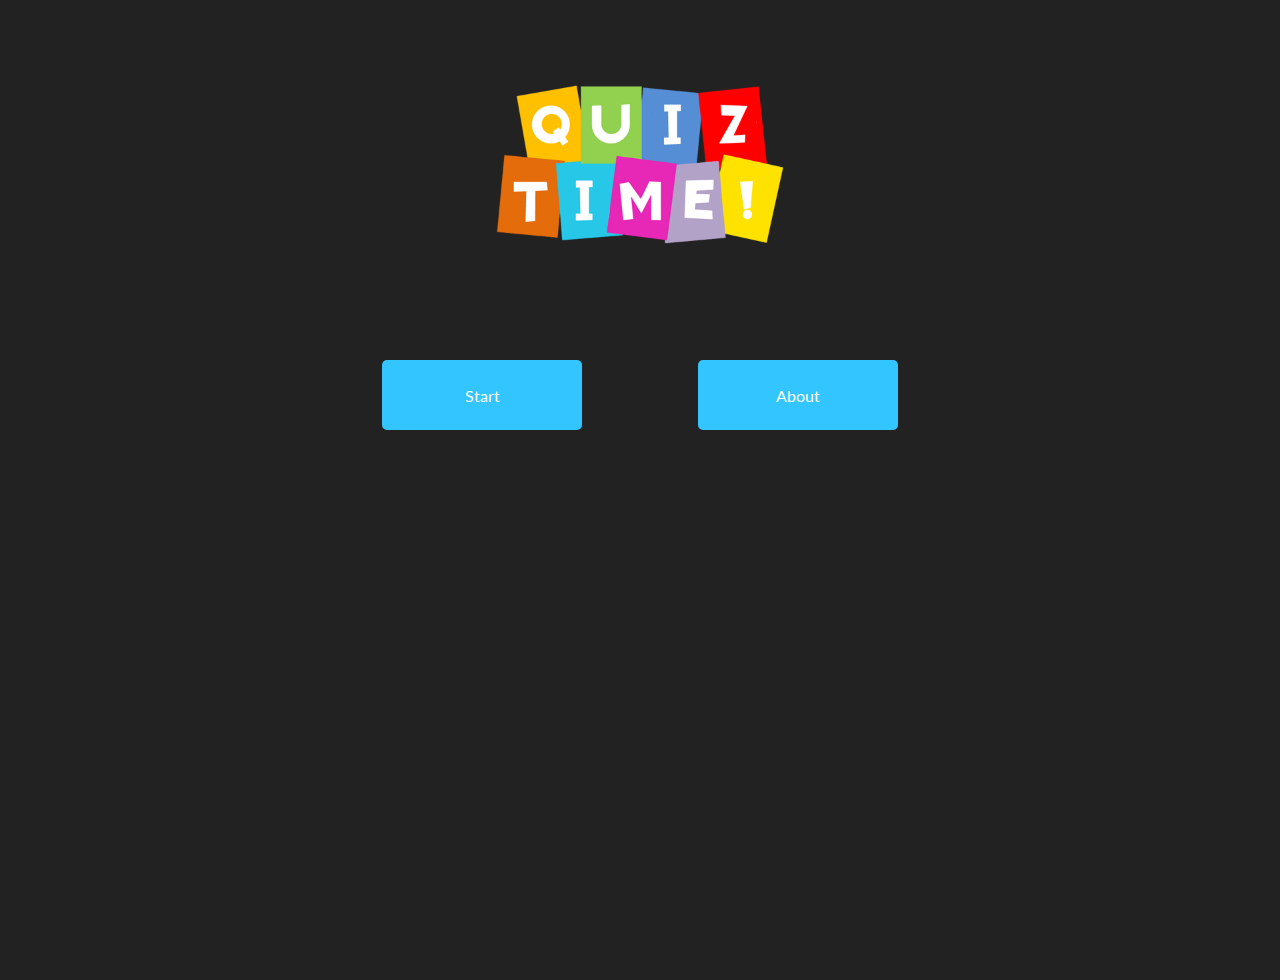
<file: pages/index.html>
<!DOCTYPE html>
<html>

<head>
  <meta charset="utf-8">
  <meta http-equiv="X-UA-Compatible" content="IE=edge">
  <title>IronQuiz</title>
  <meta name="viewport" content="width=device-width, initial-scale=1">
  <link rel="stylesheet" type="text/css" media="screen" href="../css/style.css">
  
</head>

<body>

  <div >
    <div class="container-master">
      <div class="container-logo">
        <div class="logo-game"></div>
      </div>
      <div class="container-buttons not-active">
          <a  href="../pages/game.html" class="not-active"> <div class="btnStart">Start</div></a>
          <a  href="../pages/about.html" class="not-active"><div class="btnAbout ">About</div></a>
      </div>
    </div>



</body>

</html>


<script src="https://code.jquery.com/jquery-3.3.1.slim.min.js"
  integrity="sha384-q8i/X+965DzO0rT7abK41JStQIAqVgRVzpbzo5smXKp4YfRvH+8abtTE1Pi6jizo" crossorigin="anonymous"></script>
<script src="https://cdnjs.cloudflare.com/ajax/libs/popper.js/1.14.7/umd/popper.min.js"
  integrity="sha384-UO2eT0CpHqdSJQ6hJty5KVphtPhzWj9WO1clHTMGa3JDZwrnQq4sF86dIHNDz0W1" crossorigin="anonymous"></script>
<script src="https://stackpath.bootstrapcdn.com/bootstrap/4.3.1/js/bootstrap.min.js"
  integrity="sha384-JjSmVgyd0p3pXB1rRibZUAYoIIy6OrQ6VrjIEaFf/nJGzIxFDsf4x0xIM+B07jRM" crossorigin="anonymous"></script>
</file>
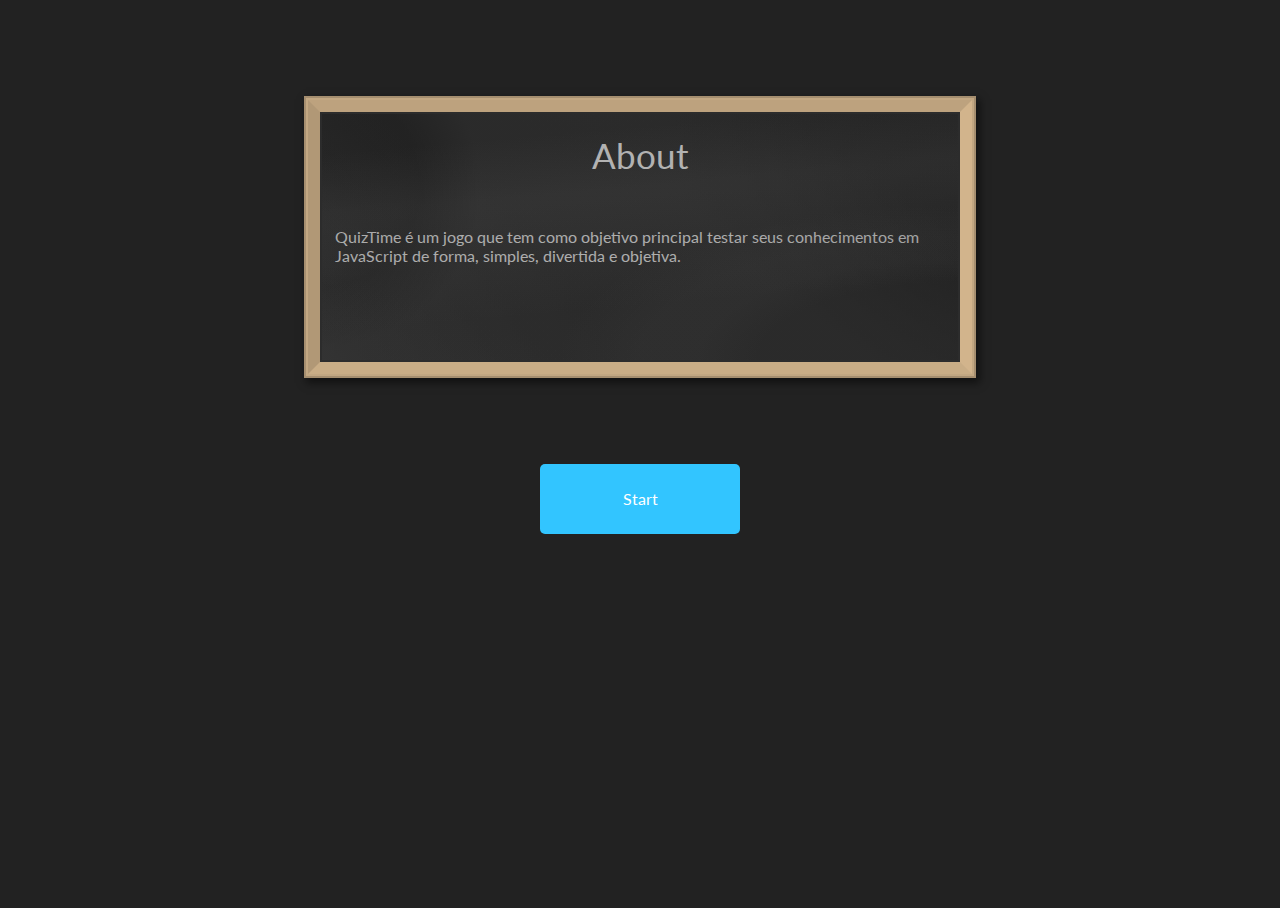
<file: pages/about.html>
<!DOCTYPE html>
<html>

<head>
    <meta charset="utf-8">
    <meta http-equiv="X-UA-Compatible" content="IE=edge">
    <title>IronQuiz</title>
    <meta name="viewport" content="width=device-width, initial-scale=1">
        <link rel="stylesheet" type="text/css" media="screen" href="../css/style.css">

</head>

<body>


        <div class="shade">
                <div class="blackboard-game-about">
        
                    <div class="game-over-blackboard">

                  <div style="margin:15px">

                      QuizTime é um jogo que tem como objetivo principal testar seus conhecimentos em JavaScript de forma, simples, divertida e objetiva.
                  </div> 
            
                  
     
                    </div>
        
        
        
                </div>
           
                <div class="container-buttons not-active">
                    <a  href="../pages/game.html" class="not-active"> <div class="btnStart">Start</div></a>
                   
                </div>
            </div>

            
        


</body>

</html>


<script src="https://code.jquery.com/jquery-3.2.1.slim.min.js"
    integrity="sha384-KJ3o2DKtIkvYIK3UENzmM7KCkRr/rE9/Qpg6aAZGJwFDMVNA/GpGFF93hXpG5KkN"
    crossorigin="anonymous"></script>
<script src="https://cdnjs.cloudflare.com/ajax/libs/popper.js/1.12.9/umd/popper.min.js"
    integrity="sha384-ApNbgh9B+Y1QKtv3Rn7W3mgPxhU9K/ScQsAP7hUibX39j7fakFPskvXusvfa0b4Q"
    crossorigin="anonymous"></script>
<script src="https://maxcdn.bootstrapcdn.com/bootstrap/4.0.0/js/bootstrap.min.js"
    integrity="sha384-JZR6Spejh4U02d8jOt6vLEHfe/JQGiRRSQQxSfFWpi1MquVdAyjUar5+76PVCmYl"
    crossorigin="anonymous"></script>
</file>
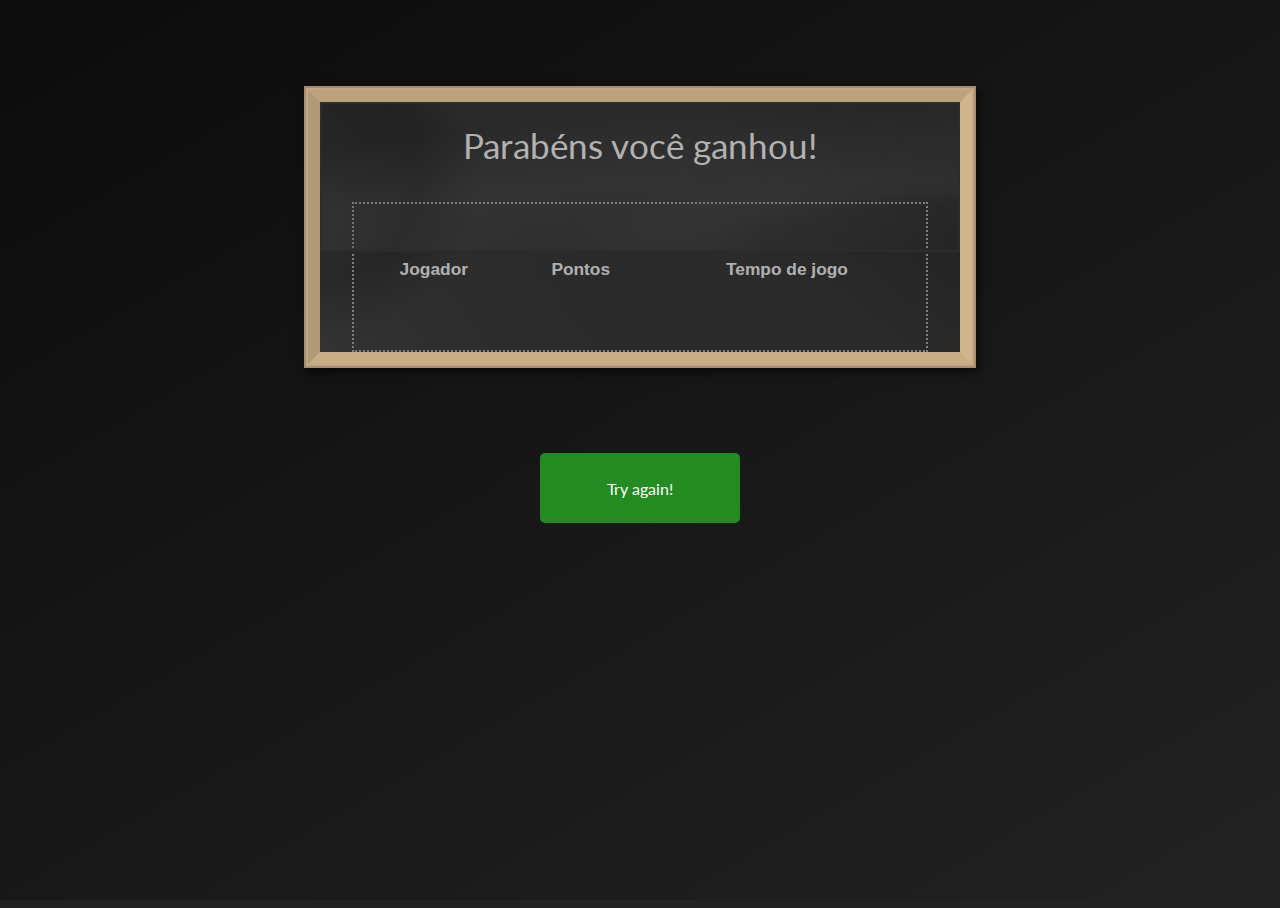
<file: pages/finish.html>
<!DOCTYPE html>
<html>

<head>
    <meta charset="utf-8">
    <meta http-equiv="X-UA-Compatible" content="IE=edge">
    <title>Game Over</title>
    <meta name="viewport" content="width=device-width, initial-scale=1">
    <link rel="stylesheet" type="text/css" media="screen" href="../css/style.css">

    <script>

        function GetQueryString(a) {
            a = a || window.location.search.substr(1).split('&').concat(window.location.hash.substr(1).split("&"));

            if (typeof a === "string")
                a = a.split("#").join("&").split("&");


            if (!a) return {};

            var b = {};
            for (var i = 0; i < a.length; ++i) {

                var p = a[i].split('=');

                if (p.length != 2) continue;

                b[p[0]] = decodeURIComponent(p[1].replace(/\+/g, " "));
            }


            var hora = b.time.split(",");

            var data = new Date();

            var hourEnd = data.getHours()
            var minutesEnd = data.getMinutes()


            var h = hourEnd - parseInt(hora[0])
            var m = minutesEnd - parseInt(hora[1])


            if (h < 10) {

                h = "0" + h

            }


            if (m < 10) {

                m = "0" + m

            }

            document.getElementById("time").innerHTML = `${h}:${m}`






            document.getElementById("name").innerHTML = b.player
            document.getElementById("points").innerHTML = b.pontos

    
        }

    </script>
</head>

<body onload="GetQueryString()">

    <div class="shade-game-finish">
        <div class="blackboard-game-finish">

            <div class="game-finish-blackboard">
                <table class="pontilhado">
                    <tr>
                        <th>
                            Jogador
                        </th>
                        <th>
                            Pontos
                        </th>
                        <th>
                            Tempo de jogo
                        </th>
                    </tr>
                    <tr>
                        <td><span id="name"></span></td>
                        <td><span id="points"></span></td>
                        <td><span id="time"></span></td>
                    </tr>

                </table>

            </div>



        </div>
        <div class="container-buttons">
            <a href="index.html" class="not-active">
                <div class="btnTryAgain ">Try again!</div>
            </a>

        </div>
    </div>

</body>

</html>
<script src="../scripts/database.js"></script>
<script src="../scripts/ranking.js"></script>
</file>
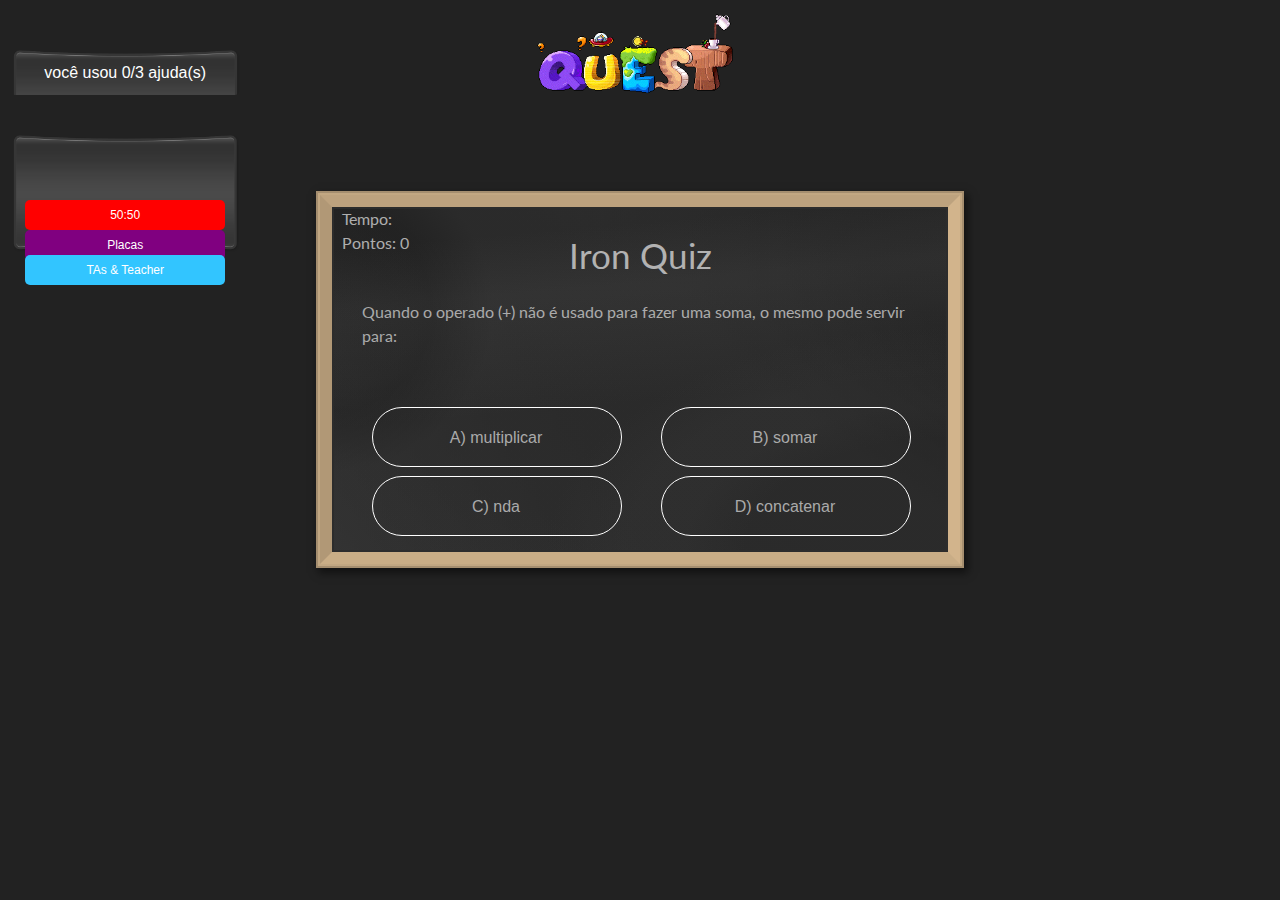
<file: pages/game.html>
<!DOCTYPE html>
<html>

<head>
  <meta charset="utf-8">
  <meta http-equiv="X-UA-Compatible" content="IE=edge">
  <title>IronQuiz</title>
  <meta name="viewport" content="width=device-width, initial-scale=1">
  <link rel="stylesheet" type="text/css" media="screen" href="../css/style.css">
  <link rel="stylesheet" href="https://maxcdn.bootstrapcdn.com/bootstrap/4.0.0/css/bootstrap.min.css"
    integrity="sha384-Gn5384xqQ1aoWXA+058RXPxPg6fy4IWvTNh0E263XmFcJlSAwiGgFAW/dAiS6JXm" crossorigin="anonymous">

  <script>



  function audio () {
      if ('speechSynthesis' in window) with (speechSynthesis) {

        var playEle = document.querySelector('#play');
        var pauseEle = document.querySelector('#pause');
        var stopEle = document.querySelector('#stop');
        var flag = false;

        playEle.addEventListener('click', onClickPlay);
    

        function onClickPlay() {

          if (!flag) {
            flag = true;
            utterance = new SpeechSynthesisUtterance(document.querySelector('article').textContent);
            utterance.voice = getVoices()[0];
            utterance.onend = function () {
              flag = false;
              playEle.className = pauseEle.className = '';
              stopEle.className = 'stopped';
            };
            playEle.className = 'played';
            stopEle.className = '';
            speak(utterance);
          }
          if (paused) { /* unpause/resume narration */
            playEle.className = 'played';
            pauseEle.className = '';
            resume();
          }
        }

        function onClickPlay() {

          if (!flag) {
            flag = true;
            utterance = new SpeechSynthesisUtterance(document.querySelector('article').textContent);
            utterance.voice = getVoices()[0];
            utterance.onend = function () {
              flag = false;
              playEle.className = pauseEle.className = '';
              stopEle.className = 'stopped';
            };
            playEle.className = 'played';
            stopEle.className = '';
            speak(utterance);
          }
          if (paused) { /* unpause/resume narration */
            playEle.className = 'played';
            pauseEle.className = '';
            resume();
          }
        }



      }

      else { /* speech synthesis not supported */
        msg = document.createElement('h5');
        msg.textContent = "Detected no support for Speech Synthesis";
        msg.style.textAlign = 'center';
        msg.style.backgroundColor = 'red';
        msg.style.color = 'white';
        msg.style.marginTop = msg.style.marginBottom = 0;
        document.body.insertBefore(msg, document.querySelector('div'));
      }

    }
  </script>
</head>

<body onload="audio()">

  <div>
    <img>

  </div>

  <article id="text-speech">

  </article>



  <div class="shade cursor1">


      <div class=buttons style="display:none">
          <button id=play></button> &nbsp;
          <button id=pause></button> &nbsp;
          <button id=stop></button>
        </div>

    <div class="modal fade" id="exampleModalLong-cards" tabindex="-1" role="dialog"
      aria-labelledby="exampleModalLongTitle" aria-hidden="true">
      <div class="modal-dialog" role="document">
        <div class="modal-content" style="background:black">
          <div class="modal-header">
            <h5 class="modal-title-cards" id="exampleModalLongTitle-cards" style="color:#62c3fd">Help - Placas</h5>
            <button type="button" class="close" data-dismiss="modal" aria-label="Close">
              <span aria-hidden="true">&times;</span>
            </button>
          </div>

          <div class="container-photo">

            <div class="placa-one">
              <div id="placa-one-one">
              </div>

              <div id="placa-one-one-porcent">
              </div>


            </div>

            <div class="placa-two">
              <div id="placa-two-two">
              </div>

              <div id="placa-two-two-porcent">
              </div>

            </div>


            <div class="placa-three">
              <div id="placa-three-three">
              </div>
              <div id="placa-three-three-porcent">
              </div>
            </div>

          </div>
        </div>

      </div>
    </div>


   
    <div class="modal fade" id="exampleModalLong" tabindex="-1" role="dialog" aria-labelledby="exampleModalLongTitle"
      aria-hidden="true">
      <div class="modal-dialog" role="document">
        <div class="modal-content" style="background:black">
          <div class="modal-header">
            <h5 class="modal-iron" id="exampleModalLongTitle" style="color:#62c3fd">Iron Help</h5>
            <button type="button" class="close" data-dismiss="modal" aria-label="Close">
              <span aria-hidden="true">&times;</span>
            </button>
          </div>

          <div class="container-photo">



            <div class="modal-body">
              <span class="options-tas-coe" id="coe-option">A</span>
              <div id="coe">
              </div>
              <span class="options-tas-coe-porcent" id="coe-option-1">A</span>




              <span class="options-tas-gabriel" id="gabriel-option">A</span>
              <div id="gabriel">
              </div>
              <span class="options-tas-gabriel-porcent" id="gabriel-option-2">A</span>



              <span class="options-tas-romulo" id="romulo-option">A</span>
              <div id="romulo">
              </div>
              <span class="options-tas-romulo-porcent" id="romulo-option-3">A</span>

            </div>
          </div>

        </div>
      </div>
    </div>



    <div class="logo-game-game">

    </div>
    <div class="painel-help">

      <div class="qtd-help" id="qtd-help">você usou 0/3 ajuda(s)</div>
    </div>
    <div class="help">


      <div class="help-one" id="help-1" onClick="half(this,null)">50:50</div>

      <a href="#exampleModalLong-cards" id="modal-2" style="text-decoration: none;color: white" data-toggle="modal"
        data-target="#exampleModalLong-cards">
        <div class="help-two" id="help-2" onClick="half(this,'modal-1')">Placas</div>
      </a>



      <a href="#exampleModalLong"  id="modal-3" style="text-decoration: none;color: white" data-toggle="modal"
        data-target="#exampleModalLong">
        <div class="help-three" id="help-3" onClick="half(this,'modal-2')">TAs & Teacher</div>
      </a>



    </div>
    <div class="blackboard">

      <div class="container-time-points">
        <div class="time">
          Tempo: <span id="secUni" class="number1"></span>
          <!-- 
:<span id="milDec"
            class="number">0</span><span class="number" id="milUni">0</span>

          -->
        </div>

        <div class="time">
          Pontos: <span id="pointsgame">0</span>
        </div>

      </div>


      <div class="container-master-game head">
        <div class="section-logo">
          <div class="container-center-question">
            <div id="title-question"></div>

          </div>

          <div class="container-center-options">
            <ul id="list-options" style="list-style:upper-alpha">

            </ul>
          </div>
        </div>
      </div>

    </div>
  </div>




</body>

</html>
<script src="../scripts/database.js"></script>
<script src="../scripts/player.js"></script>
<script src="../scripts/ranking.js"></script>
<script src="../scripts/constructor_ironquiz.js"></script>
<script src="../scripts/object_quiz.js"></script>
<script src="../scripts/main.js"></script>

<script src="https://code.jquery.com/jquery-3.2.1.slim.min.js"
  integrity="sha384-KJ3o2DKtIkvYIK3UENzmM7KCkRr/rE9/Qpg6aAZGJwFDMVNA/GpGFF93hXpG5KkN" crossorigin="anonymous"></script>
<script src="https://cdnjs.cloudflare.com/ajax/libs/popper.js/1.12.9/umd/popper.min.js"
  integrity="sha384-ApNbgh9B+Y1QKtv3Rn7W3mgPxhU9K/ScQsAP7hUibX39j7fakFPskvXusvfa0b4Q" crossorigin="anonymous"></script>
<script src="https://maxcdn.bootstrapcdn.com/bootstrap/4.0.0/js/bootstrap.min.js"
  integrity="sha384-JZR6Spejh4U02d8jOt6vLEHfe/JQGiRRSQQxSfFWpi1MquVdAyjUar5+76PVCmYl" crossorigin="anonymous"></script>
</file>
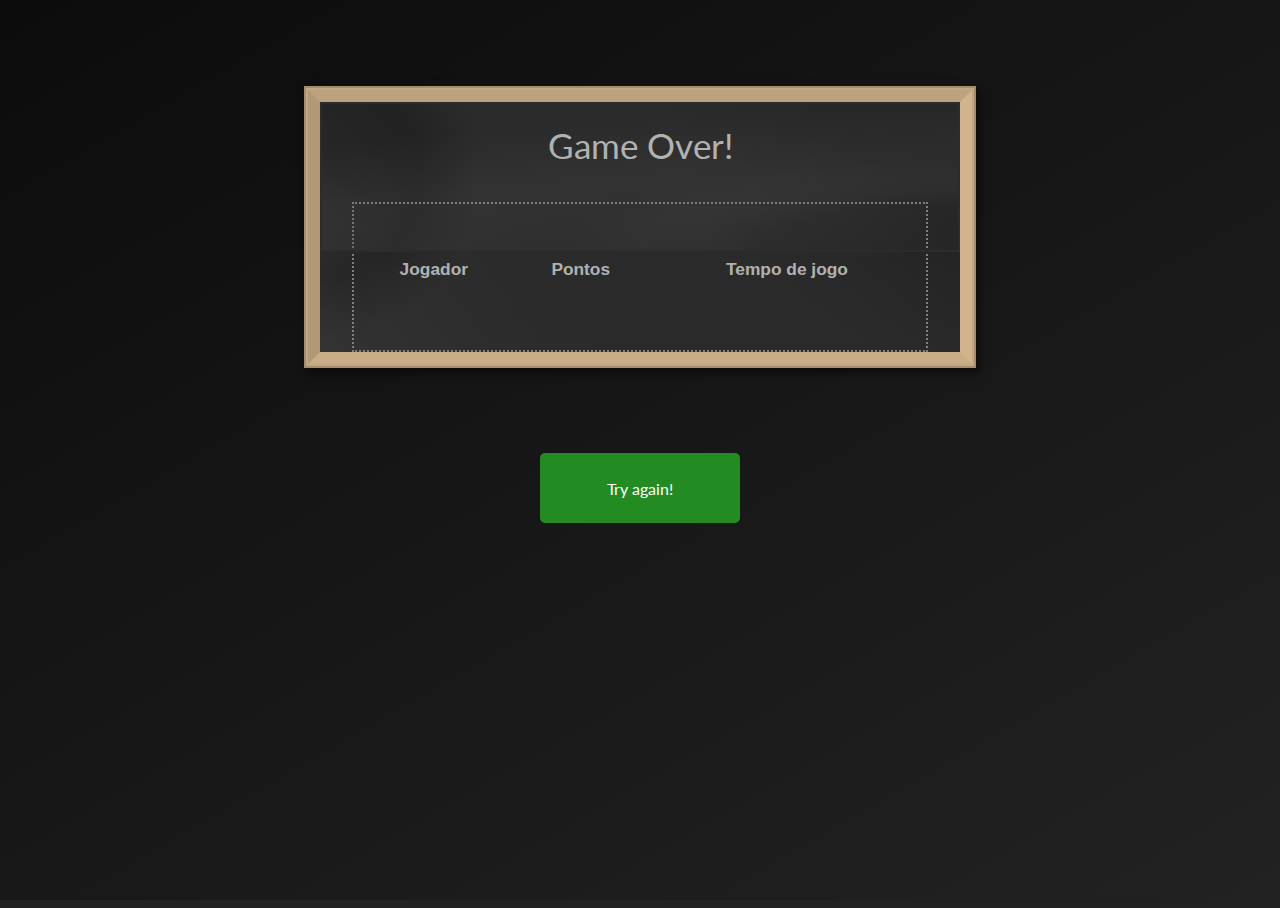
<file: pages/gameover.html>
<!DOCTYPE html>
<html>

<head>
    <meta charset="utf-8">
    <meta http-equiv="X-UA-Compatible" content="IE=edge">
    <title>Game Over</title>
    <meta name="viewport" content="width=device-width, initial-scale=1">
    <link rel="stylesheet" type="text/css" media="screen" href="../css/style.css">

    <script>

        function GetQueryString(a) {
            a = a || window.location.search.substr(1).split('&').concat(window.location.hash.substr(1).split("&"));

            if (typeof a === "string")
                a = a.split("#").join("&").split("&");


            if (!a) return {};

            var b = {};
            for (var i = 0; i < a.length; ++i) {

                var p = a[i].split('=');

                if (p.length != 2) continue;

                b[p[0]] = decodeURIComponent(p[1].replace(/\+/g, " "));
            }


            var hora = b.time.split(",");

            var data = new Date();

            var hourEnd = data.getHours()
            var minutesEnd = data.getMinutes()


            var h = hourEnd - parseInt(hora[0])
            var m = minutesEnd - parseInt(hora[1])


            if (h < 10) {

                h = "0" + h

            }


            if (m < 10) {

                m = "0" + m

            }

            document.getElementById("time").innerHTML = `${h}:${m}`






            document.getElementById("name").innerHTML = b.player
            document.getElementById("points").innerHTML = b.pontos

            console.log(b);
        }

    </script>
</head>

<body onload="GetQueryString()">

    <div class="shade-game-over">
        <div class="blackboard-game-over">

            <div class="game-over-blackboard">
                <table class="pontilhado">
                    <tr>
                        <th>
                            Jogador
                        </th>
                        <th>
                            Pontos
                        </th>
                        <th>
                            Tempo de jogo
                        </th>
                    </tr>
                    <tr>
                        <td><span id="name"></span></td>
                        <td><span id="points"></span></td>
                        <td><span id="time"></span></td>
                    </tr>

                </table>

            </div>



        </div>
        <div class="container-buttons">
            <a href="index.html" class="not-active">
                <div class="btnTryAgain ">Try again!</div>
            </a>

        </div>
    </div>

</body>

</html>
<script src="../scripts/database.js"></script>
<script src="../scripts/ranking.js"></script>
</file>
<file: css/style.css>
@import url('https://fonts.googleapis.com/css?family=Lato');

body, html{
  height: 100%;
  background: #222222;
  font-family: 'Lato', sans-serif;
cursor: url([data-uri]), auto;

}


a{
  cursor: url([data-uri]), auto;

}

.container{
  display: block;
  position: relative;
  margin: 40px auto;
  height: auto;
  width: 500px;
  padding: 20px;
}

h2 {
	color: #AAAAAA;
}



ul li{
  color: #AAAAAA;
  display: block;
  position: relative;
  float: left;
  width: 50%;
  height: 60px;
  border-bottom: 1px solid #333;
  cursor: url([data-uri]), auto;

  
}

ul li input[type=radio]{
  position: absolute;
  display: none;
  cursor: url([data-uri]), auto;

}



.container-center-question{
 
  display: flex;
  justify-content: center;
  justify-items: center;
  margin-top: -40px;
  vertical-align: middle;
  font-family: 'Lato', sans-serif;
  font-size: 1.0em;
  color: rgba(238, 238, 238, 0.7);
  margin-top: -60px;
 


}

@media screen and (min-width: 300px) and (max-width: 500px) {
.container-center-question{
 
  display: flex;
  justify-content: center;
  justify-items: center;
  margin-top: -48px;
  vertical-align: middle;
  font-family: 'Lato', sans-serif;
  font-size: 1.0em;
  color: rgba(238, 238, 238, 0.7);
  margin-top: -60px;
 


}

}

.container-center-options{

    margin-top: -50px;
    display: flex;
    justify-content: center;
   }

   @media screen and (min-width: 300px) and (max-width: 500px) {
   .container-center-options{

    margin-top: -50px;
    margin-left: 15px;
    display: flex;
    justify-content: center;
   }

  }

#title-question{

    display: flex;
    justify-content: center;
    margin-top:100px;
    border-radius: 5px 10px 20px 30px;
    padding: 5px 10px 0px 30px;
    width: 100%;
  

}

@keyframes answer-true {
    0% { opacity: 1; }
    50% { opacity: 0.5; }
    100% { opacity: 0; }
}
.answer-true {

    display:flex;
    justify-content: center;
    align-items: center;
    background: green; 
   -webkit-animation: answer-true.75s linear infinite;
   -moz-animation: answer-true.75s linear infinite;
   -ms-animation: answer-true.75s linear infinite;
   -o-animation: answer-true.75s linear infinite;
    animation: answer-true.75s linear infinite;
    border-radius: 50px;
    margin-top: 9px;
    width: 250px;
    margin-left: 40px;
    
    
}


@keyframes time-alert {
  0% { opacity: 1; }
  50% { opacity: 0.5; }
  100% { opacity: 0; }
}
.time-alert {

  font-family: 'Lato', sans-serif;
  font-size: 1.0em;
  margin-left:1px;
  color:yellow;
 -webkit-animation: time-alert.75s linear infinite;
 -moz-animation: time-alert.75s linear infinite;
 -ms-animation: time-alert.75s linear infinite;
 -o-animation: time-alert.75s linear infinite;
  animation: time-alert.75s linear infinite;
  
  
  
}


@keyframes time-alert-red {
  0% { opacity: 1; }
  50% { opacity: 0.5; }
  100% { opacity: 0; }
}
.time-alert-red {

  font-family: 'Lato', sans-serif;
  font-size: 1.0em;
  margin-left:1px;
  color:red;
  font-weight: bold;
 -webkit-animation: time-alert-red.75s linear infinite;
 -moz-animation: time-alert-red.75s linear infinite;
 -ms-animation: time-alert-red.75s linear infinite;
 -o-animation: time-alert-red.75s linear infinite;
  animation: time-alert-red.75s linear infinite;
  
  
  
}


.answer-true-1 {

  display: flex;
  justify-content: center;
  border: 1px solid white;
  border-radius: 50px;

  margin-top: 9px;
  width: 250px;
  margin-left: 40px;
  
  
}

.answer-true-2 {

  display: flex;
  justify-content: center;
  justify-items: center;
  border: 1px solid white;
  border-radius: 50px;

  margin-top: 9px;
  width: 250px;
  margin-left: 39px;
}


.answer-true-3 {

  display: flex;
  justify-content: center;
  border: 1px solid white;
  border-radius: 50px;

  margin-top: 9px;
  width: 250px;
  margin-left: 40px;
  
}


.answer-true-4 {

  display: flex;
  justify-content: center;
  border: 1px solid white;
  border-radius: 50px;
  margin-top: 9px;
  width: 250px;
  margin-left: 39px;
}

.answer-false{
  
    background:red; 
    color:white;
    border-radius: 50px;
    margin-top: 9px;
    width: 250px;
    margin-left: 40px;
    display:flex;
    justify-content: center;
    align-items: center;
 
}
.logo-game-game{

  margin-left: 41%;
  height: 100px;

  background: url('../img/question.gif') 0 0 no-repeat;
  background-size: 30%;
 
}


@media screen and (min-width: 300px) and (max-width: 500px) {

  .logo-game-game{

    margin-left:228px;
    background: url('../img/question.gif') 0 0 no-repeat;
    background-size: 200px;
    margin-top:-90px;
   
  }
  
  

}

.container-logo .logo-game{

  height: 200px;
  width: 300px;
  background: url('../img/quiz-png-1.png') 0 0 no-repeat;
  background-size: 100%;
  display: inline-block;

}

@media screen and (min-width: 90px) and (max-width: 740px) {
  
  .container-logo .logo-game{
 
      background: url('../img/quiz-png-1.png') 0 0 no-repeat;
      background-size: 100%;
      display: inline-block;
  }
  

}
.container-buttons{

  display: flex;
  justify-content: center;
  justify-content: space-around;
  margin-top: 80px;
 
 

}

.container-master{

  margin-left: 25%;
  width:50%;

}

.container-logo{

 display: flex;
 justify-content: center;
 margin-top: 80px
 
}

.options{
 
  display: flex;
  justify-content: center;
  align-items: center;
  border-radius: 50px;
  margin-left: -2px;
  margin-top: 2px;
  width: 100%;

}

.btnStart{ 
  display: flex;
  justify-content: center;
  color:white;
  width: 200px;
  height: 70px;
  background: #32c5ff;
  align-items: center;
  border-radius: 5px 5px 5px 5px
}



.btnTryAgain{ 
  display: flex;
  justify-content: center;
  align-items: center;
  
  color:white;
  width: 200px;
  height: 70px;
  background: forestgreen;
  border-radius: 5px 5px 5px 5px
}

.btnAbout{
  
  display: flex;
  justify-content: center;
  align-items: center;
  color:white;
  width: 200px;
  height: 70px;
  background: #32c5ff;

  border-radius: 5px 5px 5px 5px;

}



@media screen and (min-width: 90px) and (max-width: 740px) {


  .btnStart{ 
    display: flex;
    justify-content: center;
    color:white;
    width:180px;
    height: 60px;
    background: #32c5ff;
    align-items: center;
    border-radius: 5px 5px 5px 5px;
    margin: 5px;
    font-size: 1.6em
  }

  .btnAbout{
  
    display: flex;
    justify-content: center;
    align-items: center;
    color:white;
    width:180px;
    height: 60px;
    background: #32c5ff;
  
    border-radius: 5px 5px 5px 5px;
    margin: 5px;
    font-size: 1.6em
  }


  
.btnTryAgain{ 
  display: flex;
  justify-content: center;
  align-items: center;
  
  color:white;
  width:180px;
    height: 60px;
  background: forestgreen;
  border-radius: 5px 5px 5px 5px;
  margin: 5px;
  font-size: 1.6em
}
}

.container-master-game{

 
   border-radius: 5px 5px 5px 5px;

  

}

#list-options{
 
  margin-top:100px;
  margin-left: -40px;
}


@media screen and (min-width: 300px) and (max-width: 500px) {

#list-options{
 
  margin-top:60px;
  margin-left: -48px;
}


}

#clock {
  border: 2px solid #000;
  border-radius: 20px;
  box-sizing: border-box;
  height: 250px;
  margin: 0 auto;
  padding: 18px 0;
  width: 245px;
}

#sphere {

  border: 2px solid #000;
  border-radius: 20px;
  box-sizing: border-box;
  font-family: "Digi";
  font-size: 50px;
  height: 88px;
  margin-left: 333px;
  padding: 0px 0;
  position: relative;
  text-align: center;
  width: 180px;
  background: #AC1D3F
}

#splits-container {
  
  font-size: 20px;
  font-weight: 100;
  position: absolute;
  left: 50px;
}

#splits-container li {
  padding-bottom: 5px;
  text-align: right;
}

#milliseconds {
  font-size: 18px;
  margin-top: -15px;
  position: absolute;
  right: 20px;
}

.leash {
  background: rgb(204, 84, 87);
  border: 2px solid rgb(134, 59, 61);
  height: 50px;
  margin: 0 auto;
  width: 120px;
}

.leash-top {
  border-bottom: 0;
  border-top-left-radius: 10px;
  border-top-right-radius: 10px;
}

.leash-bottom {
  border-bottom-left-radius: 10px;
  border-bottom-right-radius: 10px;
  border-top: 0;
  height: 27px;
  padding-top: 50px;
}

.hole {
  background: #fff;
  border: 2px solid rgb(134, 59, 61);
  border-radius: 100%;
  height: 20px;
  margin: 0 auto 50px;
  width: 20px;
}



.time{
  content: "Iron Quiz";
  vertical-align: middle;
  font-family: 'Lato', sans-serif;
  font-size: 1.0em;
  color: rgba(238, 238, 238, 0.7);
  margin-left:10px;
}

.btn {
  border: 0;
  border-radius: 100%;
  bottom: 10px;
  color: #fff;
 
  height: 50px;
  outline: 0;
  position: absolute;
  width: 50px;
}

.img-logo{

  margin-left: 25%
}





.shade {
  overflow: auto;
  position: absolute;
  top: 0;
  left: 0;
  bottom: 0;
  right: 0;
  background:#222222;
}

.shade-game-over {
  overflow: auto;
  position: absolute;
  top: 0;
  left: 0;
  bottom: 0;
  right: 0;
  background-image: linear-gradient( 150deg, rgba(0, 0, 0, 0.65), transparent);
}

.shade-game-finish {
  overflow: auto;
  position: absolute;
  top: 0;
  left: 0;
  bottom: 0;
  right: 0;
  background-image: linear-gradient( 150deg, rgba(0, 0, 0, 0.65), transparent);
}


.blackboard-game-about {
  position: relative;
  width: 640px;
  margin: 7% auto;
  border: tan solid 12px;
  border-top: #bda27e solid 12px;
  border-left: #b19876 solid 12px;
  border-bottom: #c9ad86 solid 12px;
  box-shadow: 0px 0px 6px 5px rgba(58, 18, 13, 0), 0px 0px 0px 2px #c2a782, 0px 0px 0px 4px #a58e6f, 3px 4px 8px 5px rgba(0, 0, 0, 0.5);
  background-image: radial-gradient( circle at left 30%, rgba(34, 34, 34, 0.3), rgba(34, 34, 34, 0.3) 80px, rgba(34, 34, 34, 0.5) 100px, rgba(51, 51, 51, 0.5) 160px, rgba(51, 51, 51, 0.5)), linear-gradient( 215deg, transparent, transparent 100px, #222 260px, #222 320px, transparent), radial-gradient( circle at right, #111, rgba(51, 51, 51, 1));
  background-color: #333;
  margin-top:100px;
}

.blackboard-game-about:before {
  box-sizing: border-box;
  display: block;
  position: absolute;
  width: 100%;
  height: 100%;
  background-image: linear-gradient( 175deg, transparent, transparent 40px, rgba(120, 120, 120, 0.1) 100px, rgba(120, 120, 120, 0.1) 110px, transparent 220px, transparent), linear-gradient( 200deg, transparent 80%, rgba(50, 50, 50, 0.3)), radial-gradient( ellipse at right bottom, transparent, transparent 200px, rgba(80, 80, 80, 0.1) 260px, rgba(80, 80, 80, 0.1) 320px, transparent 400px, transparent);
  border: #2c2c2c solid 2px;
  content: "About";
  font-family: 'Lato', sans-serif;
  font-size: 2.2em;
  color: rgba(238, 238, 238, 0.7);
  text-align: center;
  padding-top: 20px;
}


.blackboard {
  position: relative;
  width: 640px;
  margin: 7% auto;
  border: tan solid 12px;
  border-top: #bda27e solid 12px;
  border-left: #b19876 solid 12px;
  border-bottom: #c9ad86 solid 12px;
  box-shadow: 0px 0px 6px 5px rgba(58, 18, 13, 0), 0px 0px 0px 2px #c2a782, 0px 0px 0px 4px #a58e6f, 3px 4px 8px 5px rgba(0, 0, 0, 0.5);
  background-image: radial-gradient( circle at left 30%, rgba(34, 34, 34, 0.3), rgba(34, 34, 34, 0.3) 80px, rgba(34, 34, 34, 0.5) 100px, rgba(51, 51, 51, 0.5) 160px, rgba(51, 51, 51, 0.5)), linear-gradient( 215deg, transparent, transparent 100px, #222 260px, #222 320px, transparent), radial-gradient( circle at right, #111, rgba(51, 51, 51, 1));
  background-color: #333;
  margin-top: -210px;
}








@media screen and (min-width: 300px) and (max-width: 500px) {

  .blackboard {
  
    position: relative;
    width: 350px;
    margin: 7% auto;
    border: tan solid 12px;
    border-top: #bda27e solid 12px;
    border-left: #b19876 solid 12px;
    border-bottom: #c9ad86 solid 12px;
    box-shadow: 0px 0px 6px 5px rgba(58, 18, 13, 0), 0px 0px 0px 2px #c2a782, 0px 0px 0px 4px #a58e6f, 3px 4px 8px 5px rgba(0, 0, 0, 0.5);
    background-image: radial-gradient( circle at left 30%, rgba(34, 34, 34, 0.3), rgba(34, 34, 34, 0.3) 80px, rgba(34, 34, 34, 0.5) 100px, rgba(51, 51, 51, 0.5) 160px, rgba(51, 51, 51, 0.5)), linear-gradient( 215deg, transparent, transparent 100px, #222 260px, #222 320px, transparent), radial-gradient( circle at right, #111, rgba(51, 51, 51, 1));
    background-color: #333;
    margin-top: -250px;
  }
  
  

}



.blackboard:before {
  box-sizing: border-box;
  display: block;
  position: absolute;
  width: 100%;
  height: 100%;
  background-image: linear-gradient( 175deg, transparent, transparent 40px, rgba(120, 120, 120, 0.1) 100px, rgba(120, 120, 120, 0.1) 110px, transparent 220px, transparent), linear-gradient( 200deg, transparent 80%, rgba(50, 50, 50, 0.3)), radial-gradient( ellipse at right bottom, transparent, transparent 200px, rgba(80, 80, 80, 0.1) 260px, rgba(80, 80, 80, 0.1) 320px, transparent 400px, transparent);
  border: #2c2c2c solid 2px;
  content: "Iron Quiz";
  font-family: 'Lato', sans-serif;
  font-size: 2.2em;
  color: rgba(238, 238, 238, 0.7);
  text-align: center;
  padding-top: 20px;
}

.form {
  padding: 70px 20px 20px;
}

p {
  position: relative;
  margin-bottom: 1em;
}

label {
  vertical-align: middle;
  font-family: 'Lato', sans-serif;
  font-size: 1.6em;
  color: rgba(238, 238, 238, 0.7);
}

p:nth-of-type(5) > label {
  vertical-align: top;
}

input,
textarea {
  vertical-align: middle;
  padding-left: 10px;
  background: none;
  border: none;
  font-family: 'Lato', sans-serif;
  font-size: 1.6em;
  color: rgba(238, 238, 238, 0.8);
  line-height: .6em;
  outline: none;
}

textarea {
  height: 120px;
  font-size: 1.4em;
  line-height: 1em;
  resize: none;
}

input[type="submit"] {
 
  color: rgba(238, 238, 238, 0.7);
  line-height: 1em;
  padding: 0;
}

input[type="submit"]:focus {
  background: rgba(238, 238, 238, 0.2);
  color: rgba(238, 238, 238, 0.2);
}

::-moz-selection {
  background: rgba(238, 238, 238, 0.2);
  color: rgba(238, 238, 238, 0.2);
  text-shadow: none;
}

::selection {
  background: rgba(238, 238, 238, 0.4);
  color: rgba(238, 238, 238, 0.3);
  text-shadow: none;
}


.game-finish-blackboard{

  display: flex;
  justify-content: center;
  justify-items: center;
  margin-top: -10px;
  vertical-align: middle;
  font-family: 'Lato', sans-serif;
  font-size: 1.0em;
  color: rgba(238, 238, 238, 0.7);
  margin-top: 100px;
  height: 150px;

}

@media screen and (min-width: 300px) and (max-width: 500px) {
.game-finish-blackboard{

  width: 350px;
  margin-top: -10px;
  vertical-align: middle;
  font-family: 'Lato', sans-serif;
  font-size: 1.0em;
  color: rgba(238, 238, 238, 0.7);
  margin-top: 100px;
  height: 150px;

}

}

.blackboard-game-finish {
  position: relative;
  width: 640px;
  margin: 7% auto;
  border: tan solid 12px;
  border-top: #bda27e solid 12px;
  border-left: #b19876 solid 12px;
  border-bottom: #c9ad86 solid 12px;
  box-shadow: 0px 0px 6px 5px rgba(58, 18, 13, 0), 0px 0px 0px 2px #c2a782, 0px 0px 0px 4px #a58e6f, 3px 4px 8px 5px rgba(0, 0, 0, 0.5);
  background-image: radial-gradient( circle at left 30%, rgba(34, 34, 34, 0.3), rgba(34, 34, 34, 0.3) 80px, rgba(34, 34, 34, 0.5) 100px, rgba(51, 51, 51, 0.5) 160px, rgba(51, 51, 51, 0.5)), linear-gradient( 215deg, transparent, transparent 100px, #222 260px, #222 320px, transparent), radial-gradient( circle at right, #111, rgba(51, 51, 51, 1));
  background-color: #333;
}


@media screen and (min-width: 300px) and (max-width: 500px) {
.blackboard-game-finish {
  position: relative;
  width: 394px;
  margin: 7% auto;
  border: tan solid 12px;
  border-top: #bda27e solid 12px;
  border-left: #b19876 solid 12px;
  border-bottom: #c9ad86 solid 12px;
  box-shadow: 0px 0px 6px 5px rgba(58, 18, 13, 0), 0px 0px 0px 2px #c2a782, 0px 0px 0px 4px #a58e6f, 3px 4px 8px 5px rgba(0, 0, 0, 0.5);
  background-image: radial-gradient( circle at left 30%, rgba(34, 34, 34, 0.3), rgba(34, 34, 34, 0.3) 80px, rgba(34, 34, 34, 0.5) 100px, rgba(51, 51, 51, 0.5) 160px, rgba(51, 51, 51, 0.5)), linear-gradient( 215deg, transparent, transparent 100px, #222 260px, #222 320px, transparent), radial-gradient( circle at right, #111, rgba(51, 51, 51, 1));
  background-color: #333;
}

}

.blackboard-game-finish:before {
  box-sizing: border-box;

  display: block;
  position: absolute;
  width: 100%;
  height: 60%;
  background-image: linear-gradient( 175deg, transparent, transparent 40px, rgba(120, 120, 120, 0.1) 100px, rgba(120, 120, 120, 0.1) 110px, transparent 220px, transparent), linear-gradient( 200deg, transparent 80%, rgba(50, 50, 50, 0.3)), radial-gradient( ellipse at right bottom, transparent, transparent 200px, rgba(80, 80, 80, 0.1) 260px, rgba(80, 80, 80, 0.1) 320px, transparent 400px, transparent);
  border: #2c2c2c solid 2px;
  content: "Parabéns você ganhou!";
  font-family: 'Lato', sans-serif;
  font-size: 2.2em;
  color: rgba(238, 238, 238, 0.7);
  text-align: center;
  padding-top: 20px;
}


.game-over-blackboard{

  display: flex;
  justify-content: center;
  justify-items: center;
  margin-top: -10px;
  vertical-align: middle;
  font-family: 'Lato', sans-serif;
  font-size: 1.0em;
  color: rgba(238, 238, 238, 0.7);
  margin-top: 100px;
  height: 150px;

}


.blackboard-game-over {
  position: relative;
  width: 640px;
  margin: 7% auto;
  border: tan solid 12px;
  border-top: #bda27e solid 12px;
  border-left: #b19876 solid 12px;
  border-bottom: #c9ad86 solid 12px;
  box-shadow: 0px 0px 6px 5px rgba(58, 18, 13, 0), 0px 0px 0px 2px #c2a782, 0px 0px 0px 4px #a58e6f, 3px 4px 8px 5px rgba(0, 0, 0, 0.5);
  background-image: radial-gradient( circle at left 30%, rgba(34, 34, 34, 0.3), rgba(34, 34, 34, 0.3) 80px, rgba(34, 34, 34, 0.5) 100px, rgba(51, 51, 51, 0.5) 160px, rgba(51, 51, 51, 0.5)), linear-gradient( 215deg, transparent, transparent 100px, #222 260px, #222 320px, transparent), radial-gradient( circle at right, #111, rgba(51, 51, 51, 1));
  background-color: #333;
}




@media screen and (min-width: 300px) and (max-width: 500px) {
  .blackboard-game-over {
    position: relative;
    width: 350px;
    margin: 7% auto;
    border: tan solid 12px;
    border-top: #bda27e solid 12px;
    border-left: #b19876 solid 12px;
    border-bottom: #c9ad86 solid 12px;
    box-shadow: 0px 0px 6px 5px rgba(58, 18, 13, 0), 0px 0px 0px 2px #c2a782, 0px 0px 0px 4px #a58e6f, 3px 4px 8px 5px rgba(0, 0, 0, 0.5);
    background-image: radial-gradient( circle at left 30%, rgba(34, 34, 34, 0.3), rgba(34, 34, 34, 0.3) 80px, rgba(34, 34, 34, 0.5) 100px, rgba(51, 51, 51, 0.5) 160px, rgba(51, 51, 51, 0.5)), linear-gradient( 215deg, transparent, transparent 100px, #222 260px, #222 320px, transparent), radial-gradient( circle at right, #111, rgba(51, 51, 51, 1));
    background-color: #333;
  }

}

.blackboard-game-over:before {
  box-sizing: border-box;
  display: block;
  position: absolute;
  width: 100%;
  height: 60%;
  background-image: linear-gradient( 175deg, transparent, transparent 40px, rgba(120, 120, 120, 0.1) 100px, rgba(120, 120, 120, 0.1) 110px, transparent 220px, transparent), linear-gradient( 200deg, transparent 80%, rgba(50, 50, 50, 0.3)), radial-gradient( ellipse at right bottom, transparent, transparent 200px, rgba(80, 80, 80, 0.1) 260px, rgba(80, 80, 80, 0.1) 320px, transparent 400px, transparent);
  border: #2c2c2c solid 2px;
  content: "Game Over!";
  font-family: 'Lato', sans-serif;
  font-size: 2.2em;
  color: rgba(238, 238, 238, 0.7);
  text-align: center;
  padding-top: 20px;
}

.pontilhado{ 
  width: 90%;
  border-style: dotted; 
  border-width: 2px; 
  border-color: 660033; 
  background-color: cc3366; 
  font-family: verdana, arial; 
  font-size: 13pt; 
  text-align: center
  } 

  .not-active {
 
    text-decoration: none;
  
  }

  .qtd-help{

    display: flex;
    justify-content: center;
    align-items: center;
    margin: 5px;
    border-radius: 5px;
    width:200px;
    height: 30px;
    color:white;

  }


  @media screen and (min-width: 300px) and (max-width: 500px) {
  .qtd-help{

   
    margin: 5px;
    border-radius: 5px;
    color:white;


  }

  }
  .painel-help{

      display: flex;
      justify-content: center;
      align-content: center;
      margin-top:-50px;  
      border-radius: 5px;
      width:18%;
      height:5%;
      flex-wrap: wrap;
      background: url('../img/panel.png') 0 0 no-repeat;
      background-size:100%;
      margin-left: 10px;
  
      
    
  }

  @media screen and (min-width: 300px) and (max-width: 500px) {
  .painel-help{


    margin-top:0px;  
    border-radius: 5px;
    width:60%;
    height:5%;
    flex-wrap: wrap;
    background: url('../img/panel.png') 0 0 no-repeat;
    background-size:100%;
    margin-left:22px;

    
  
}

  }

  .help{

    display: flex;
    justify-content: center;
    align-content: center;
    margin-top:40px;  
    border-radius: 5px;
    width:18%;
    height: 30%;
    flex-wrap: wrap;
    background: url('../img/panel.png') 0 0 no-repeat;
    background-size:100%;
    margin-left: 10px;

    
  }

  
  @media screen and (min-width: 300px) and (max-width: 500px) {

    .help{


      margin-top:40px;  
      border-radius: 5px;
      width:18%;
      height: 30%;
      flex-wrap: wrap;
      background: url('../img/panel.pn') 0 0 no-repeat;
      background-size:100%;
      margin-left: 10px;
  
      
    }

  }



  .help .help-one{

    display: flex;
    justify-content: center;
    align-items: center;
    margin: 5px;
    border-radius: 5px;
    width:200px;
    height: 30px;
    color:white;
    background: red;
    font-size: 12px;
    margin-top:-50px
 

  }




  .help .help-two{

    display: flex;
    justify-content: center;
    align-items: center;
    margin: 5px;
    border-radius: 5px;
    width:200px;
    height: 30px;
    color:white;
    background: purple;
    font-size: 12px;
    margin-top:-20px

  }

  .help .help-three{

    display: flex;
    justify-content: center;
    align-items: center;
    margin: 5px;
    border-radius: 5px;
    width:200px;
    height: 30px;
    color:white;
    font-size: 12px;
    background: #32c5ff;
    margin-top:-10px
 

  }


  @media screen and (min-width: 300px) and (max-width: 500px) {

    .help .help-one{

   
      margin: 5px;
      border-radius: 5px;
      width: 300px;
      height: 70px;
      color:white;
      background: red;
      font-size: 12px;
      margin-top: 740px;
      margin-left: -2px;
      
   
  
    }

    .help .help-two{

   
      margin: 5px;
      border-radius: 5px;
      width: 219px;
      height: 70px;
      color:white;
      background: purple;
      font-size: 12px;
      margin-top:-74px;
      margin-left:314px;
  
    }

    .help .help-three{

      display: flex;
      justify-content: center;
      align-items: center;
      margin: 5px;
      border-radius: 5px;
      width: 80px;
      height: 69px;
      color:white;
      font-size: 12px;
      background: #32c5ff;
      margin-top:-74px;
      margin-left:640px
   
  
    }
  }

  #coe{

	width: 100px;
	height: 100px;
	border-radius: 50%;
	overflow: hidden;
	float: left;
	transition: 0.3s ease;
  background: url('../img/coe.jpg') 0 0 no-repeat;
  background-size: 100%;
  overflow: hidden;

  }

  #gabriel{

    width: 100px;
    height: 100px;
    border-radius: 50%;
    overflow: hidden;
    float: left;

    transition: 0.3s ease;
    background: url('../img/gabriel.jpg') 0 0 no-repeat;
    background-size: 100%;
  }


  #romulo{

    width: 100px;
    height: 100px;
    border-radius: 50%;
    overflow: hidden;
 
    transition: 0.3s ease;
    background: url('../img/romulo.jpg') 0 0 no-repeat;
    background-size: 100%;


  }
  .container-photo{

    display: flex;
    margin-left: 10px;
  }

  .options-tas-coe{

   display: flex;
   justify-content: center;
   align-items: center;
   align-self: auto;
    background: red;
    width: 20px;
    height: 20px;
    border-radius: 50%;
    color: white;
    float: left;
    margin-left:10px;
    position: relative;
    left:94px
  





  }

  .options-tas-gabriel{
  
    display: flex;
    justify-content: center;
    align-items: center;
    background: red;
    width: 20px;
    height: 20px;
    border-radius: 50%;
    color: white;
    float: left;
    position: relative;
    left:94px
  
 

  }

  .options-tas-romulo{

    display: flex;
    justify-content: center;
    align-items: center;
    background: red;
    width: 20px;
    height: 20px;
    border-radius: 50%;
    color: white;
    float: left;
    position: relative;
    left:94px
  

   
    
  }




  .options-tas-coe-porcent{

    display: flex;
    justify-content: center;
    align-items: center;
    align-self: auto;
    background:green;
     width: 35px;
     height:35px;
     border-radius: 50%;
     color: white;
     float: left;
     margin-left:10px;
     position: relative;
     left:-77px;
     top:90px
   
 
 
 
 
 
   }
 
   .options-tas-gabriel-porcent{
   
     display: flex;
     justify-content: center;
     align-items: center;
     background:green;
     width: 35px;
     height:35px;
     border-radius: 50%;
     color: white;
     float: left;
     position: relative;
     left:-68px;
     top:90px
   
  
 
   }
 
   .options-tas-romulo-porcent{
 
     display: flex;
     justify-content: center;
     align-items: center;
     background:green;
     width: 35px;
     height:35px;
     border-radius: 50%;
     color: white;
     float: left;
     position: relative;
     left:383px;
     top:-10px
   
 
    
     
   }



   @media screen and (min-width: 300px) and (max-width: 500px) {


    #coe{

      width: 60px;
      height: 60px;
      border-radius: 50%;
      overflow: hidden;
      float: left;
      transition: 0.3s ease;
      background: url('../img/coe.jpg') 0 0 no-repeat;
      background-size: 100%;
      overflow: hidden;
    
      }
    
      #gabriel{
    
        width: 60px;
      height: 60px;
        border-radius: 50%;
        overflow: hidden;
        float: left;
    
        transition: 0.3s ease;
        background: url('../img/gabriel.jpg') 0 0 no-repeat;
        background-size: 100%;
      }
    
    
      #romulo{
    
        width: 60px;
        height: 60px;
        border-radius: 50%;
        overflow: hidden;
     
        transition: 0.3s ease;
        background: url('../img/romulo.jpg') 0 0 no-repeat;
        background-size: 100%;
    
    
      }
      .container-photo{
    
        display: flex;
        margin-left: -20px;
      }
    
      .options-tas-coe{
    
    
        background: red;
        width: 20px;
        height: 20px;
        border-radius: 50%;
        color: white;
        float: left;
        margin-left:10px;
        position: relative;
        left:70px
      
    
    
    
    
    
      }
    
      .options-tas-gabriel{
      
     
        background: red;
        width: 20px;
        height: 20px;
        border-radius: 50%;
        color: white;
        float: left;
        position: relative;
        left:70px
      
     
    
      }
    
      .options-tas-romulo{
    
        background: red;
        width: 20px;
        height: 20px;
        border-radius: 50%;
        color: white;
        float: left;
        position: relative;
        left:70px
      
    
       
        
      }
    
    
    
    
      .options-tas-coe-porcent{
    
        display: flex;
        justify-content: center;
        align-items: center;
        align-self: auto;
        background:green;
         width: 35px;
         height:35px;
         border-radius: 50%;
         color: white;
         float: left;
         margin-left:10px;
         position: relative;
         left:-77px;
         top: 40px
       
     
     
     
     
     
       }
     
       .options-tas-gabriel-porcent{
       
         display: flex;
         justify-content: center;
         align-items: center;
         background:green;
         width: 35px;
         height:35px;
         border-radius: 50%;
         color: white;
         float: left;
         position: relative;
         left:-68px;
         top:40px
       
      
     
       }
     
       .options-tas-romulo-porcent{
     
         display: flex;
         justify-content: center;
         align-items: center;
         background:green;
         width: 35px;
         height:35px;
         border-radius: 50%;
         color: white;
         float: left;
         position: relative;
         left:270px;
         top:-20px
       
     
        
         
       }

   }

   .placa-one{

    display: flex;
    justify-content: center;
    align-items: center;
    background:green;
    width: 80px;
    height:80px;
    margin: 25px 25px 25px 25px;
    margin-left: 30px;
    border-radius:5px;
    font-weight: bold;
    color:white;

   }
 
   .placa-two{

    display: flex;
    justify-content: center;
    align-items: center;
    background:red;
    width:140px;
    height:140px;
    border-radius:5px;
    margin: 25px 25px 25px 25px;
    font-weight: bold;
    color:black;


    
  }

  .placa-three{

    display: flex;
    justify-content: center;
    align-items: center;
    background:white;
    width: 80px;
    height:80px;
    border-radius:5px;
    margin: 25px 25px 25px 25px;
    font-weight: bold;
    color:black;


    
  }
</file>
